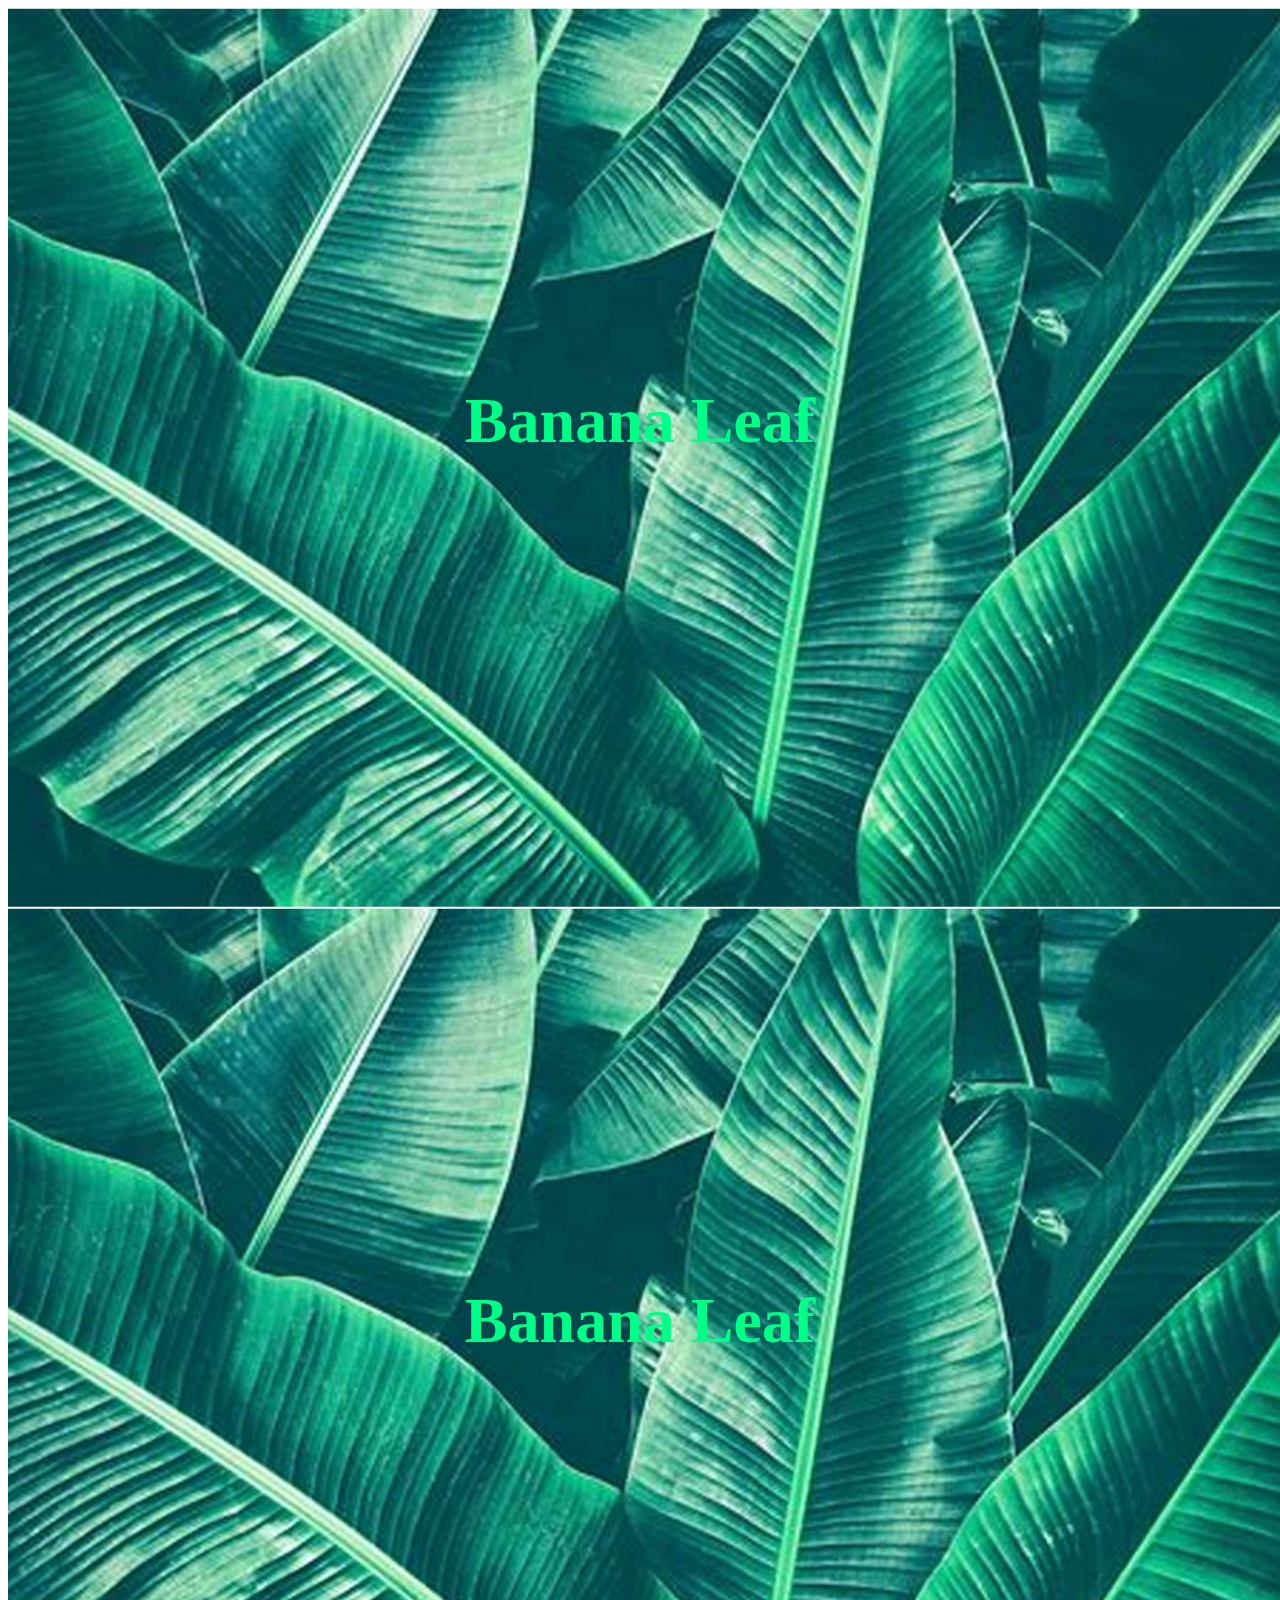
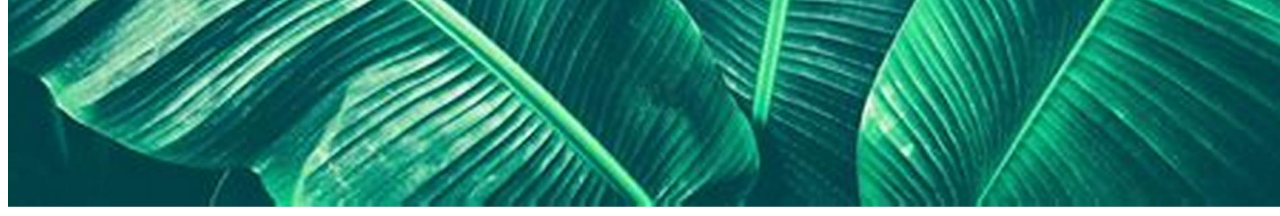
<file: index.html>
<!DOCTYPE html>
<html lang="en">
<head>
    <meta charset="UTF-8">
    <meta name="viewport" content="width=device-width, initial-scale=1.0">
    <title>WEB LAB</title>
    <link rel="stylesheet" href="./styles.css">
</head>
<body>
    <div class="bananaImg">
        <img src="bananaLeaf.jfif" id="banana" alt="Banana Leaf"/>
        <h2 id="bananaHeading" onclick="goToBananaleaf()">Banana Leaf</h2>
    </div>
    <div class="bananaImg">
        <img src="bananaLeaf.jfif" id="banana" alt="Banana Leaf"/>
        <h2 id="bananaHeading" onclick="goToBananaleaf()">Banana Leaf</h2>
    </div>
    <script src="script.js"></script>
</body>
</html>
</file>
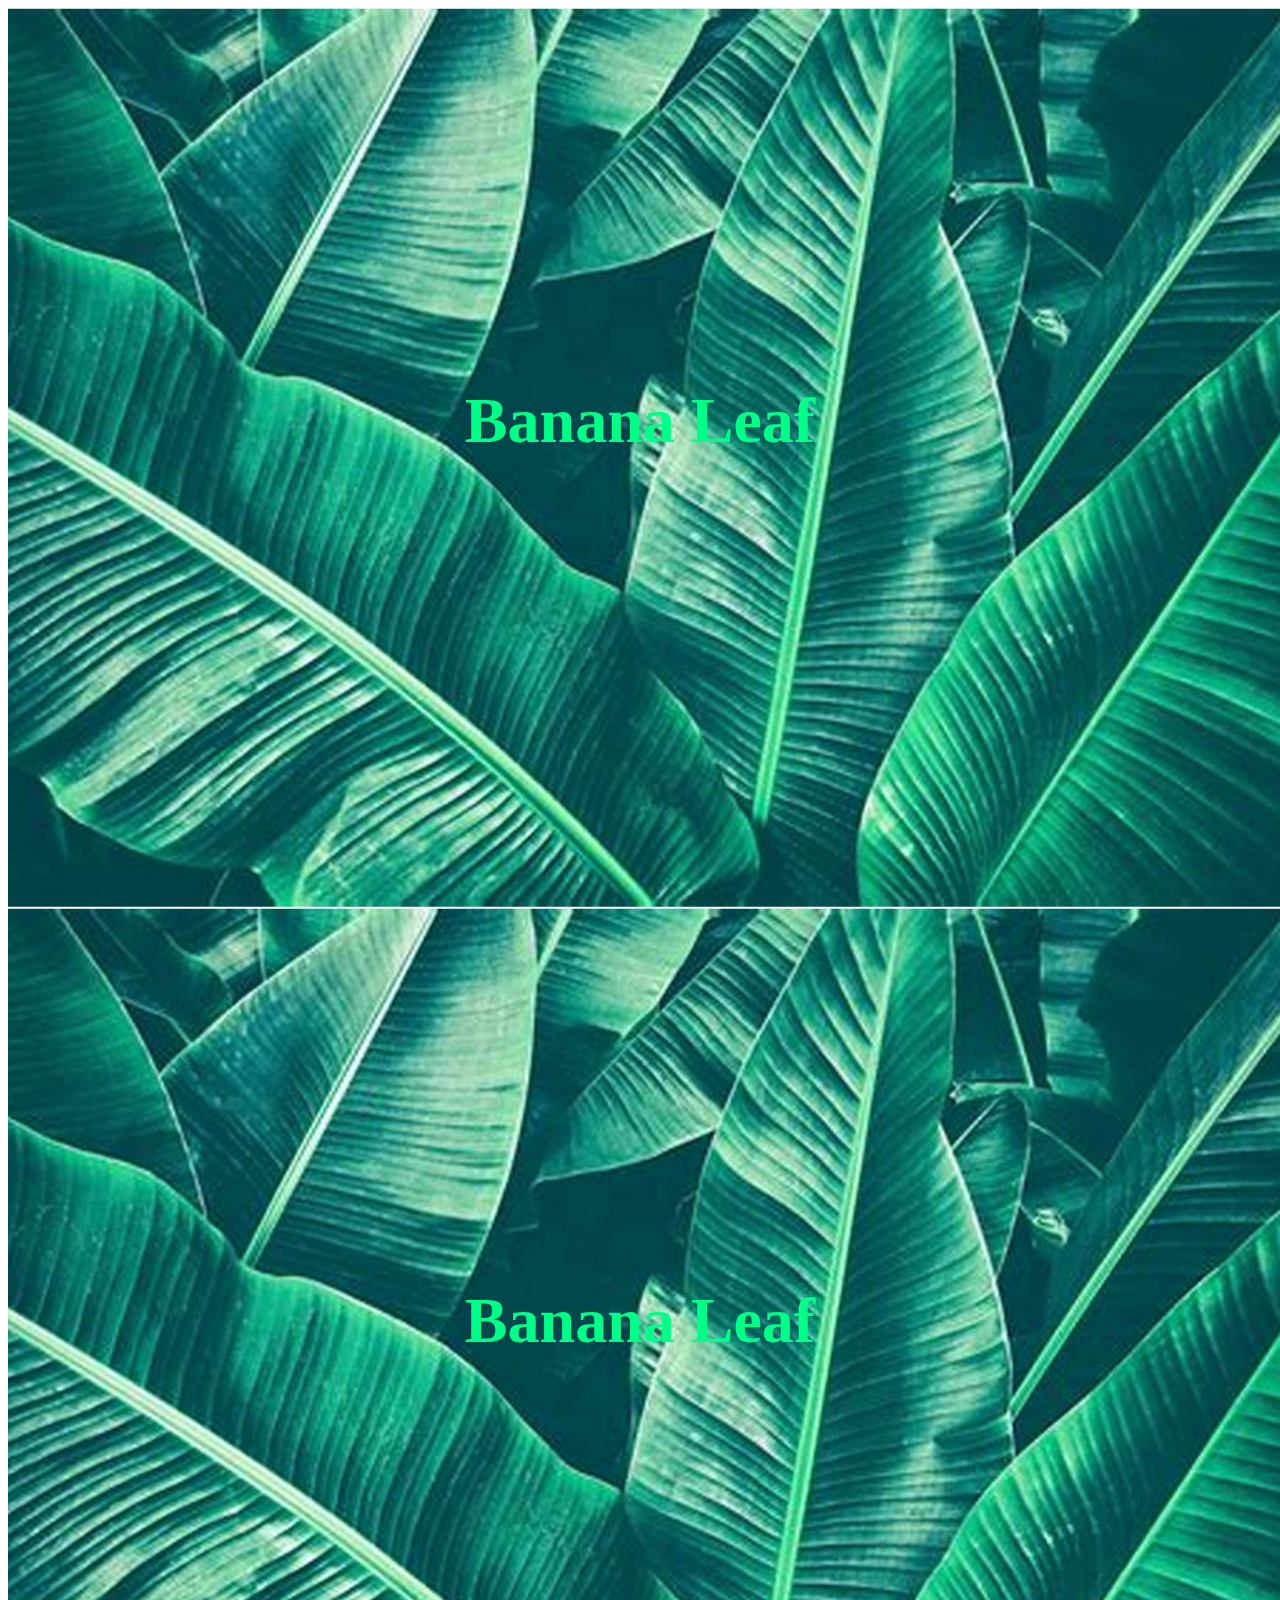
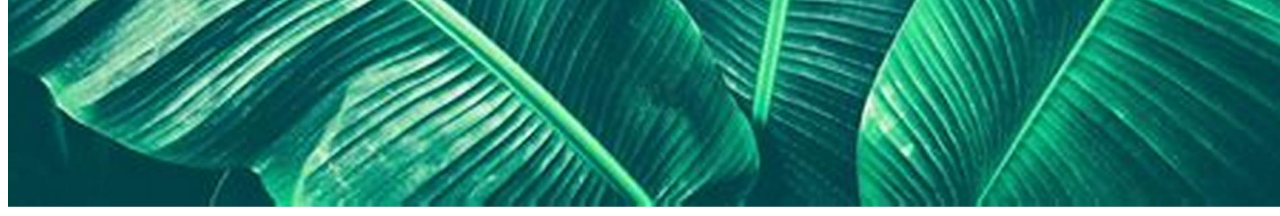
<file: expt1/index.html>
<!DOCTYPE html>
<html lang="en">
<head>
    <meta charset="UTF-8">
    <meta name="viewport" content="width=device-width, initial-scale=1.0">
    <title>WEB LAB</title>
    <link rel="stylesheet" href="./styles.css">
</head>
<body>
    <div class="bananaImg">
        <img src="bananaLeaf.jfif" id="banana" alt="Banana Leaf"/>
        <h2 id="bananaHeading" onclick="goToBananaleaf()">Banana Leaf</h2>
    </div>
    <div class="bananaImg">
        <img src="bananaLeaf.jfif" id="banana" alt="Banana Leaf"/>
        <h2 id="bananaHeading" onclick="goToBananaleaf()">Banana Leaf</h2>
    </div>
    <script src="script.js"></script>
</body>
</html>
</file>
<file: styles.css>
.bananaImg {
    position: relative;
    text-align: center;
}

.bananaImg h2 {
    position: absolute; 
    top: 40%; 
    left: 50%; 
    transform: translate(-50%, -50%); 
    z-index: 1000;
    text-align: center;
    font-size: 4rem;
    color: rgb(0, 255, 136);
    transition: font-size 0.4s ease, transform 0.4s ease, top 0.4s ease; 
    width: 100%; 
    box-sizing: border-box;
    padding: 20px; 
}

.bananaImg h2.scrolled {
    top: 0;
    transform: translateX(-50%); 
    font-size: 1rem;
}

.bananaImg h2:hover {
    text-decoration: underline 2px rgb(180, 154, 154);
    text-shadow: 2px 0 black;
    color: rgb(0, 255, 21);
    cursor: pointer;
}

#banana {
    height: 100vh;
    width: 100vw;
    object-fit: cover; 
    display: block; 
}
</file>
<file: expt1/styles.css>
.bananaImg {
    position: relative;
    text-align: center;
}

.bananaImg h2 {
    position: absolute; 
    top: 40%; 
    left: 50%; 
    transform: translate(-50%, -50%); 
    z-index: 1000;
    text-align: center;
    font-size: 4rem;
    color: rgb(0, 255, 136);
    transition: font-size 0.4s ease, transform 0.4s ease, top 0.4s ease; 
    width: 100%; 
    box-sizing: border-box;
    padding: 20px; 
}

.bananaImg h2.scrolled {
    top: 0;
    transform: translateX(-50%); 
    font-size: 1rem;
}

.bananaImg h2:hover {
    text-decoration: underline 2px rgb(180, 154, 154);
    text-shadow: 2px 0 black;
    color: rgb(0, 255, 21);
    cursor: pointer;
}

#banana {
    height: 100vh;
    width: 100vw;
    object-fit: cover; 
    display: block; 
}
</file>
